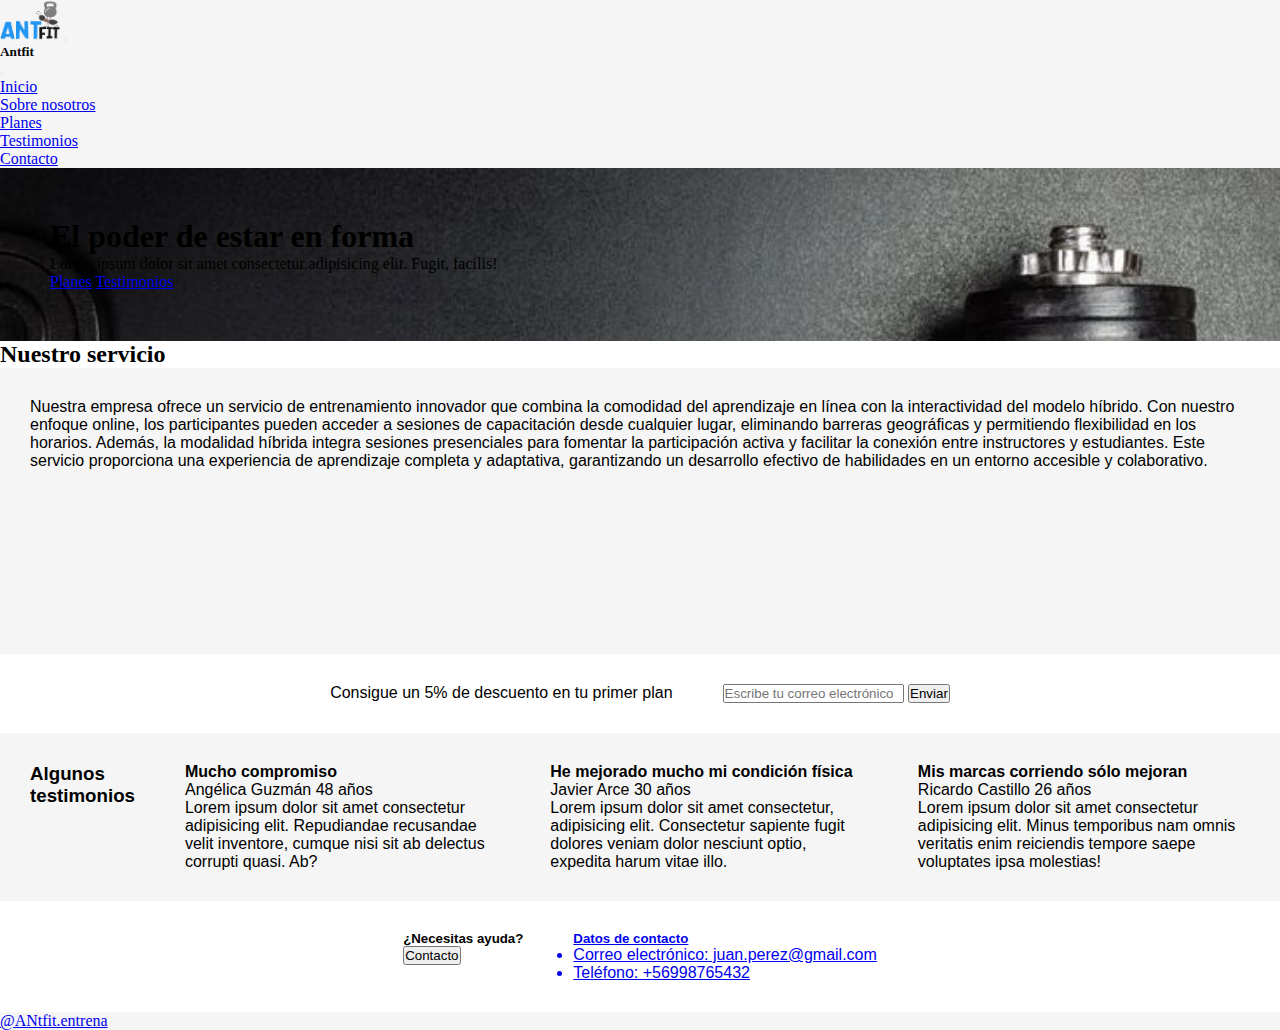
<file: index.html>
<!DOCTYPE html>
<html lang="en">

<head>
    <meta charset="UTF-8">
    <meta name="viewport" content="width=device-width, initial-scale=1.0">
    <link href="https://cdn.jsdelivr.net/npm/bootstrap@5.3.2/dist/css/bootstrap.min.css" rel="stylesheet"
        integrity="sha384-T3c6CoIi6uLrA9TneNEoa7RxnatzjcDSCmG1MXxSR1GAsXEV/Dwwykc2MPK8M2HN" crossorigin="anonymous">
    <link rel="stylesheet" href="CSS/style.css">
    <title>Inicio</title>
</head>

<body>

    <header>
        <nav class="navbar bg-icecream navbar-expand-md">
            <section class="container-fluid">
                <a class="navbar-brand" href="index.html"><img src="./assets/images/Antfit.png"
                        class="logo" alt="Antfit logo"></a>
                <button class="navbar-toggler" type="button" data-bs-toggle="offcanvas"
                    data-bs-target="#offcanvasNavbar" aria-controls="offcanvasNavbar" aria-label="Toggle navigation">
                    <span class="navbar-toggler-icon"></span>
                </button>
                <article class="offcanvas offcanvas-end bg-icecream" tabindex="-1" id="offcanvasNavbar"
                    aria-labelledby="offcanvasNavbarLabel">
                    <div class="offcanvas-header">
                        <h5 class="offcanvas-title" id="offcanvasNavbarLabel">Antfit</h5>
                        <button type="button" class="btn-close" data-bs-dismiss="offcanvas" aria-label="Close"></button>
                    </div>
                    <div class="offcanvas-body">
                        <ul class="navbar-nav justify-content-end flex-grow-1 pe-3">
                            <li class="nav-item">
                                <a class="nav-link active" aria-current="page" href="./index.html">Inicio</a>
                            </li>
                            <li class="nav-item">
                                <a class="nav-link active" aria-current="page" href="./pages/Sobre nosotros.html">Sobre nosotros</a>
                            </li>
                            <li class="nav-item">
                                <a class="nav-link active" aria-current="page" href="./pages/Planes.html">Planes</a>
                            </li>
                            <li class="nav-item">
                                <a class="nav-link active" aria-current="page" href="./pages/Testimonios.html">Testimonios</a>
                            </li>
                            <li class="nav-item">
                                <a class="nav-link active" aria-current="page" href="./pages/Contacto.html">Contacto</a>
                            </li>
                        </ul>
                    </div>
                </article>
            </section>
        </nav>

        <section class="hero">
            <article> <!--así me queda más responsive-->
                <h1 class="text-white display-1">El poder de estar en forma</h1>
                <p class="text-white">Lorem ipsum dolor sit amet consectetur adipisicing elit. Fugit, facilis!</p>
            </article>
            <article>
                <a href="./pages/Planes.html" class="btn btn-primary">Planes</a>
                <a href="./pages/Testimonios.html" class="btn btn-primary">Testimonios</a>
            </article>

            <!--
            <article class="w-50">
                <h1 class="text-white display-1">El poder de estar en forma</h1>
            <p class="text-white">Lorem ipsum dolor sit amet consectetur adipisicing elit. Fugit, facilis!</p>
            <a href="" class="btn btn-primary">Planes</a>
            <a href="" class="btn btn-primary">Testimonios</a>
            </article>
        -->
        </section>
    </header>

    <main class="my-5">

        <section class="row my-5">
            <article class="py-5 px-0 text-center col-12">
                <h2 class="display-4">Nuestro servicio</h2>
            </article>
        </section>
        <section class="card">
            <article class="para">
                <p>
                    Nuestra empresa ofrece un servicio de entrenamiento innovador que combina la comodidad del
                    aprendizaje en línea con la interactividad del modelo híbrido. Con nuestro enfoque online, los
                    participantes pueden acceder a sesiones de capacitación desde cualquier lugar, eliminando barreras
                    geográficas y permitiendo flexibilidad en los horarios. Además, la modalidad híbrida integra
                    sesiones presenciales para fomentar la participación activa y facilitar la conexión entre
                    instructores y estudiantes. Este servicio proporciona una experiencia de aprendizaje completa y
                    adaptativa, garantizando un desarrollo efectivo de habilidades en un entorno accesible y
                    colaborativo.
                </p>
            </article>
            <article class="video">
                <iframe src="https://www.youtube.com/embed/180wq2SY0Dc?si=fgU72xR1gVR8jgwH" title="YouTube video player"
                    frameborder="0"
                    allow="accelerometer; autoplay; clipboard-write; encrypted-media; gyroscope; picture-in-picture; web-share"
                    allowfullscreen></iframe>
            </article>
        </section>
        <section class="flex-container">
            <article>
                <p>Consigue un 5% de descuento en tu primer plan</p>
            </article>
            <article>
                <input type="email" name="email" placeholder="Escribe tu correo electrónico" id="">
                <input type="button" value="Enviar">
            </article>
        </section>
        <section class="flex-container2">
            <article>
                <h3>Algunos testimonios</h3>
            </article>
            <article>
                <h4>Mucho compromiso</h4>
                <p>Angélica Guzmán 48 años</p>
                <p>Lorem ipsum dolor sit amet consectetur adipisicing elit. Repudiandae recusandae velit inventore,
                    cumque nisi sit ab delectus corrupti quasi. Ab?
                </p>
            </article>
            <article>
                <h4>He mejorado mucho mi condición física</h4>
                <p>Javier Arce 30 años</p>
                <p>Lorem ipsum dolor sit amet consectetur, adipisicing elit. Consectetur sapiente fugit dolores veniam
                    dolor nesciunt optio, expedita harum vitae illo.</p>
            </article>
            <article>
                <h4>Mis marcas corriendo sólo mejoran</h4>
                <p>Ricardo Castillo 26 años</p>
                <p>Lorem ipsum dolor sit amet consectetur adipisicing elit. Minus temporibus nam omnis veritatis enim
                    reiciendis tempore saepe voluptates ipsa molestias!</p>
            </article>
        </section>
        <section class="flex-container3">
            <article>
                <h5>¿Necesitas ayuda?</h5>
                <a href="./pages/contacto.html">
                    <input type="submit" value="Contacto">
            </article>
            <article class="Datos">
                <h5>Datos de contacto</h5>
                <ul>
                    <li>Correo electrónico: juan.perez@gmail.com</li>
                    <li>Teléfono: +56998765432</li>
                </ul>
            </article>
        </section>
    </main>
    <footer class="bg-icecream p-5 text-center">
        <p>@ANtfit.entrena</p>
    </footer>
    <script src="https://cdn.jsdelivr.net/npm/bootstrap@5.3.2/dist/js/bootstrap.bundle.min.js"
        integrity="sha384-C6RzsynM9kWDrMNeT87bh95OGNyZPhcTNXj1NW7RuBCsyN/o0jlpcV8Qyq46cDfL"
        crossorigin="anonymous"></script>


</body>


<!--<article class="card col-md-3">
                <img src="./assets/8b81dfa32882f8c767b792088e92c2eabb5bcfc7-600x300.webp" class="card-img-top" alt="...">
                <div class="card-body">
                    <h5 class="card-title">Card title</h5>
                    <p class="card-text">Some quick example text to build on the card title and make up the bulk of the
                        card's content.</p>
                    <a href="#" class="btn btn-primary">Go somewhere</a>
                </div>
            </article>

            <article class="card col-md-3 ">
                <img src="./assets/Híbrido.jpg" class="card-img-top" alt="...">
                <div class="card-body">
                    <h5 class="card-title">Card title</h5>
                    <p class="card-text">Some quick example text to build on the card title and make up the bulk of the
                        card's content.</p>
                    <a href="#" class="btn btn-primary">Go somewhere</a>
                </div>
            </article>

            <article class="card col-md-3 ">
                <img src="./assets/Evaluación.webp" class="card-img-top" alt="...">
                <div class="card-body">
                    <h5 class="card-title">Card title</h5>
                    <p class="card-text">Some quick example text to build on the card title and make up the bulk of the
                        card's content.</p>
                    <a href="#" class="btn btn-primary">Go somewhere</a>
                </div>
            </article>
        </section>
<section>
    <article id="carouselExampleFade" class="carousel slide carousel-fade">
        <div class="carousel-inner">
          <div class="carousel-item active">
            <img src="./assets/Evaluación.webp" class="card-img-top" alt="...">
          </div>
          <div class="carousel-item">
            <img src="./assets/Híbrido.jpg" class="card-img-top" alt="...">
          </div>
          <div class="carousel-item">
            <img src="./assets/8b81dfa32882f8c767b792088e92c2eabb5bcfc7-600x300.webp" class="card-img-top" alt="...">
          </div>
        </div>
        <button class="carousel-control-prev" type="button" data-bs-target="#carouselExampleFade" data-bs-slide="prev">
          <span class="carousel-control-prev-icon" aria-hidden="true"></span>
          <span class="visually-hidden">Previous</span>
        </button>
        <button class="carousel-control-next" type="button" data-bs-target="#carouselExampleFade" data-bs-slide="next">
          <span class="carousel-control-next-icon" aria-hidden="true"></span>
          <span class="visually-hidden">Next</span>
        </button>
    </article>
</section>
    </main>

    <footer class="bg-icecream p-5 text-center">
<p>algo caca</p>
    </footer>
    <script src="https://cdn.jsdelivr.net/npm/bootstrap@5.3.2/dist/js/bootstrap.bundle.min.js"
        integrity="sha384-C6RzsynM9kWDrMNeT87bh95OGNyZPhcTNXj1NW7RuBCsyN/o0jlpcV8Qyq46cDfL"
        crossorigin="anonymous"></script>

</body>

</html>
</file>
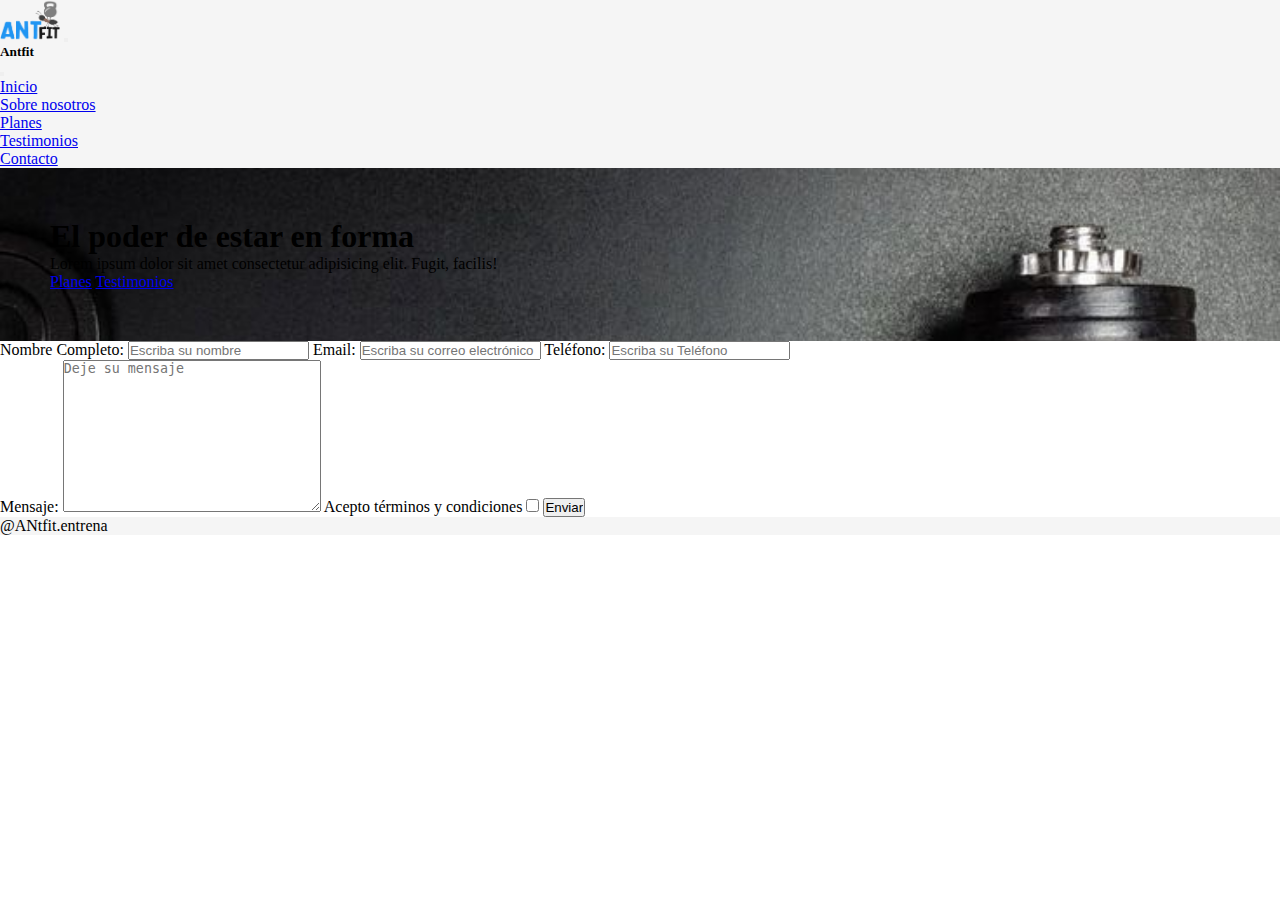
<file: pages/Contacto.html>
<!DOCTYPE html>
<html lang="en">

<head>
    <meta charset="UTF-8">
    <meta name="viewport" content="width=device-width, initial-scale=1.0">
    <link href="https://cdn.jsdelivr.net/npm/bootstrap@5.3.2/dist/css/bootstrap.min.css" rel="stylesheet"
        integrity="sha384-T3c6CoIi6uLrA9TneNEoa7RxnatzjcDSCmG1MXxSR1GAsXEV/Dwwykc2MPK8M2HN" crossorigin="anonymous">
    <link rel="stylesheet" href="../CSS/style.css">
    <title>Contacto</title>
</head>

<body>

    <header>
        <nav class="navbar bg-icecream navbar-expand-md">
            <section class="container-fluid">
                <a class="navbar-brand" href="../index.html"><img src="../assets/images/Antfit.png"
                    class="logo" alt="Antfit logo"></a>
                <button class="navbar-toggler" type="button" data-bs-toggle="offcanvas"
                    data-bs-target="#offcanvasNavbar" aria-controls="offcanvasNavbar" aria-label="Toggle navigation">
                    <span class="navbar-toggler-icon"></span>
                </button>
                <article class="offcanvas offcanvas-end bg-icecream" tabindex="-1" id="offcanvasNavbar"
                    aria-labelledby="offcanvasNavbarLabel">
                    <div class="offcanvas-header">
                        <h5 class="offcanvas-title" id="offcanvasNavbarLabel">Antfit</h5>
                        <button type="button" class="btn-close" data-bs-dismiss="offcanvas" aria-label="Close"></button>
                    </div>
                    <div class="offcanvas-body">
                        <ul class="navbar-nav justify-content-end flex-grow-1 pe-3">
                            <li class="nav-item">
                                <a class="nav-link active" aria-current="page" href="../index.html">Inicio</a>
                            </li>
                            <li class="nav-item">
                                <a class="nav-link active" aria-current="page" href="./Sobre nosotros.html">Sobre nosotros</a>
                            </li>
                            <li class="nav-item">
                                <a class="nav-link active" aria-current="page" href="./Planes.html">Planes</a>
                            </li>
                            <li class="nav-item">
                                <a class="nav-link active" aria-current="page" href="./Testimonios.html">Testimonios</a>
                            </li>
                            <li class="nav-item">
                                <a class="nav-link active" aria-current="page" href="./Contacto.html">Contacto</a>
                            </li>
                        </ul>
                    </div>
                </article>
            </section>
        </nav>

        <section class="hero">
            <article> <!--así me queda más responsive-->
            <h1 class="text-white display-1">El poder de estar en forma</h1>
            <p class="text-white">Lorem ipsum dolor sit amet consectetur adipisicing elit. Fugit, facilis!</p>
            </article>
            <article>
                <a href="./Planes.html" class="btn btn-primary">Planes</a>
                <a href="./Testimonios.html" class="btn btn-primary">Testimonios</a>
            </article>
        </section>
    </header>

    <main class="my-5">

        <section class="contacto">
            <article>
                <label for="nombre">Nombre Completo:</label>
                <input type="text" name="nombre" placeholder="Escriba su nombre">
                <label for="email">Email:</label>
                <input type="email" name="email" placeholder="Escriba su correo electrónico">
                <label for="tel">Teléfono:</label>
                <input type="number" name="tel" placeholder="Escriba su Teléfono">
            </article>
            <article>
                <label for="mensaje">Mensaje:</label>
                <textarea name="" id="" cols="30" rows="10" placeholder="Deje su mensaje"></textarea>
                <label for="checkbox">Acepto términos y condiciones</label>
                <input type="checkbox" name="checkbox">
                <input type="submit" value="Enviar">
                
            </article>
        </section>

</section>
    </main>

    <footer class="bg-icecream p-5 text-center">
        <p>@ANtfit.entrena</p>
    </footer>
    <script src="https://cdn.jsdelivr.net/npm/bootstrap@5.3.2/dist/js/bootstrap.bundle.min.js"
        integrity="sha384-C6RzsynM9kWDrMNeT87bh95OGNyZPhcTNXj1NW7RuBCsyN/o0jlpcV8Qyq46cDfL"
        crossorigin="anonymous"></script>
</body>

</html>
</file>
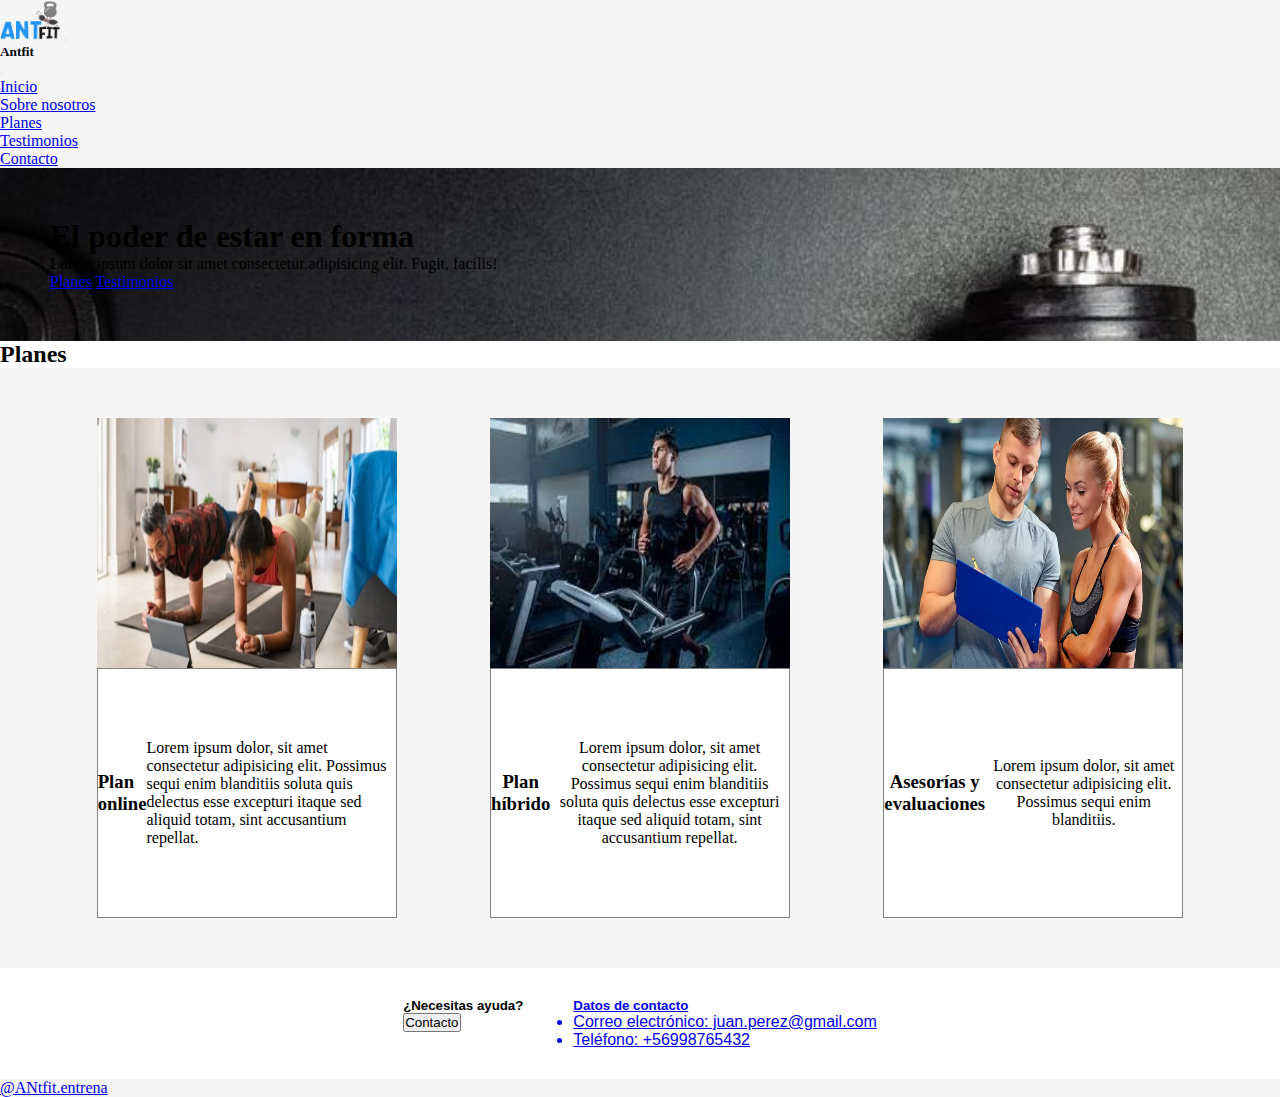
<file: pages/Planes.html>
<!DOCTYPE html>
<html lang="en">

<head>
    <meta charset="UTF-8">
    <meta name="viewport" content="width=device-width, initial-scale=1.0">
    <link href="https://cdn.jsdelivr.net/npm/bootstrap@5.3.2/dist/css/bootstrap.min.css" rel="stylesheet"
        integrity="sha384-T3c6CoIi6uLrA9TneNEoa7RxnatzjcDSCmG1MXxSR1GAsXEV/Dwwykc2MPK8M2HN" crossorigin="anonymous">
    <link rel="stylesheet" href="../CSS/style.css">
    <title>Planes</title>
</head>

<body>

    <header>
        <nav class="navbar bg-icecream navbar-expand-md">
            <section class="container-fluid">
                <a class="navbar-brand" href="../index.html"><img src="../assets/images/Antfit.png" class="logo"
                        alt="Antfit logo"></a>
                <button class="navbar-toggler" type="button" data-bs-toggle="offcanvas"
                    data-bs-target="#offcanvasNavbar" aria-controls="offcanvasNavbar" aria-label="Toggle navigation">
                    <span class="navbar-toggler-icon"></span>
                </button>
                <article class="offcanvas offcanvas-end bg-icecream" tabindex="-1" id="offcanvasNavbar"
                    aria-labelledby="offcanvasNavbarLabel">
                    <div class="offcanvas-header">
                        <h5 class="offcanvas-title" id="offcanvasNavbarLabel">Antfit</h5>
                        <button type="button" class="btn-close" data-bs-dismiss="offcanvas" aria-label="Close"></button>
                    </div>
                    <div class="offcanvas-body">
                        <ul class="navbar-nav justify-content-end flex-grow-1 pe-3">
                            <li class="nav-item">
                                <a class="nav-link active" aria-current="page" href="../index.html">Inicio</a>
                            </li>
                            <li class="nav-item">
                                <a class="nav-link active" aria-current="page" href="./Sobre nosotros.html">Sobre nosotros</a>
                            </li>
                            <li class="nav-item">
                                <a class="nav-link active" aria-current="page" href="./Planes.html">Planes</a>
                            </li>
                            <li class="nav-item">
                                <a class="nav-link active" aria-current="page" href="./Testimonios.html">Testimonios</a>
                            </li>
                            <li class="nav-item">
                                <a class="nav-link active" aria-current="page" href="./Contacto.html">Contacto</a>
                            </li>
                        </ul>
                    </div>
                </article>
            </section>
        </nav>

        <section class="hero">
            <article> <!--así me queda más responsive-->
                <h1 class="text-white display-1">El poder de estar en forma</h1>
                <p class="text-white">Lorem ipsum dolor sit amet consectetur adipisicing elit. Fugit, facilis!</p>
            </article>
            <article>
                <a href="./Planes.html" class="btn btn-primary">Planes</a>
                <a href="./Testimonios.html" class="btn btn-primary">Testimonios</a>
            </article>

        </section>
    </header>

    <main class="my-5">
        <section class="row my-5">
            <article class="py-5 px-0 text-center col-12">
                <h2 class="display-4">Planes</h2>
            </article>
        </section>
        <section class="grid">
            <article class="box b1">
                <img src="../assets/images/Online.webp" alt="">
            </article>
            <article class="box b2">
                <img src="../assets/images/Híbrido.jpg" alt="">
            </article>
            <article class="box b3">

                <img src="../assets/images/Evaluación.webp" alt="">

            </article>
            <article class="box b4">
                <h3>Plan online</h3>
                <p>Lorem ipsum dolor, sit amet consectetur adipisicing elit. Possimus sequi enim blanditiis soluta quis
                    delectus esse excepturi itaque sed aliquid totam, sint accusantium repellat.</p>
            </article>
            <article class="box b5">
                <h3>Plan híbrido</h3>
                <p>Lorem ipsum dolor, sit amet consectetur adipisicing elit. Possimus sequi enim blanditiis soluta quis
                    delectus esse excepturi itaque sed aliquid totam, sint accusantium repellat.</p>
            </article>
            <article class="box b6">
                <h3>Asesorías y evaluaciones</h3>
                <p>Lorem ipsum dolor, sit amet consectetur adipisicing elit. Possimus sequi enim blanditiis.</p>
            </article>
        </section>

        <section class="flex-container3">
            <article>
                <h5>¿Necesitas ayuda?</h5>
                <a href="../pages/Contacto.html">
                    <input type="submit" value="Contacto">
            </article>
            <article class="Datos">
                <h5>Datos de contacto</h5>
                <ul>
                    <li>Correo electrónico: juan.perez@gmail.com</li>
                    <li>Teléfono: +56998765432</li>
                </ul>
            </article>
        </section>
    </main>

    <footer class="bg-icecream p-5 text-center">
        <p>@ANtfit.entrena</p>
    </footer>
    <script src="https://cdn.jsdelivr.net/npm/bootstrap@5.3.2/dist/js/bootstrap.bundle.min.js"
        integrity="sha384-C6RzsynM9kWDrMNeT87bh95OGNyZPhcTNXj1NW7RuBCsyN/o0jlpcV8Qyq46cDfL"
        crossorigin="anonymous"></script>

</body>

</html>
</file>
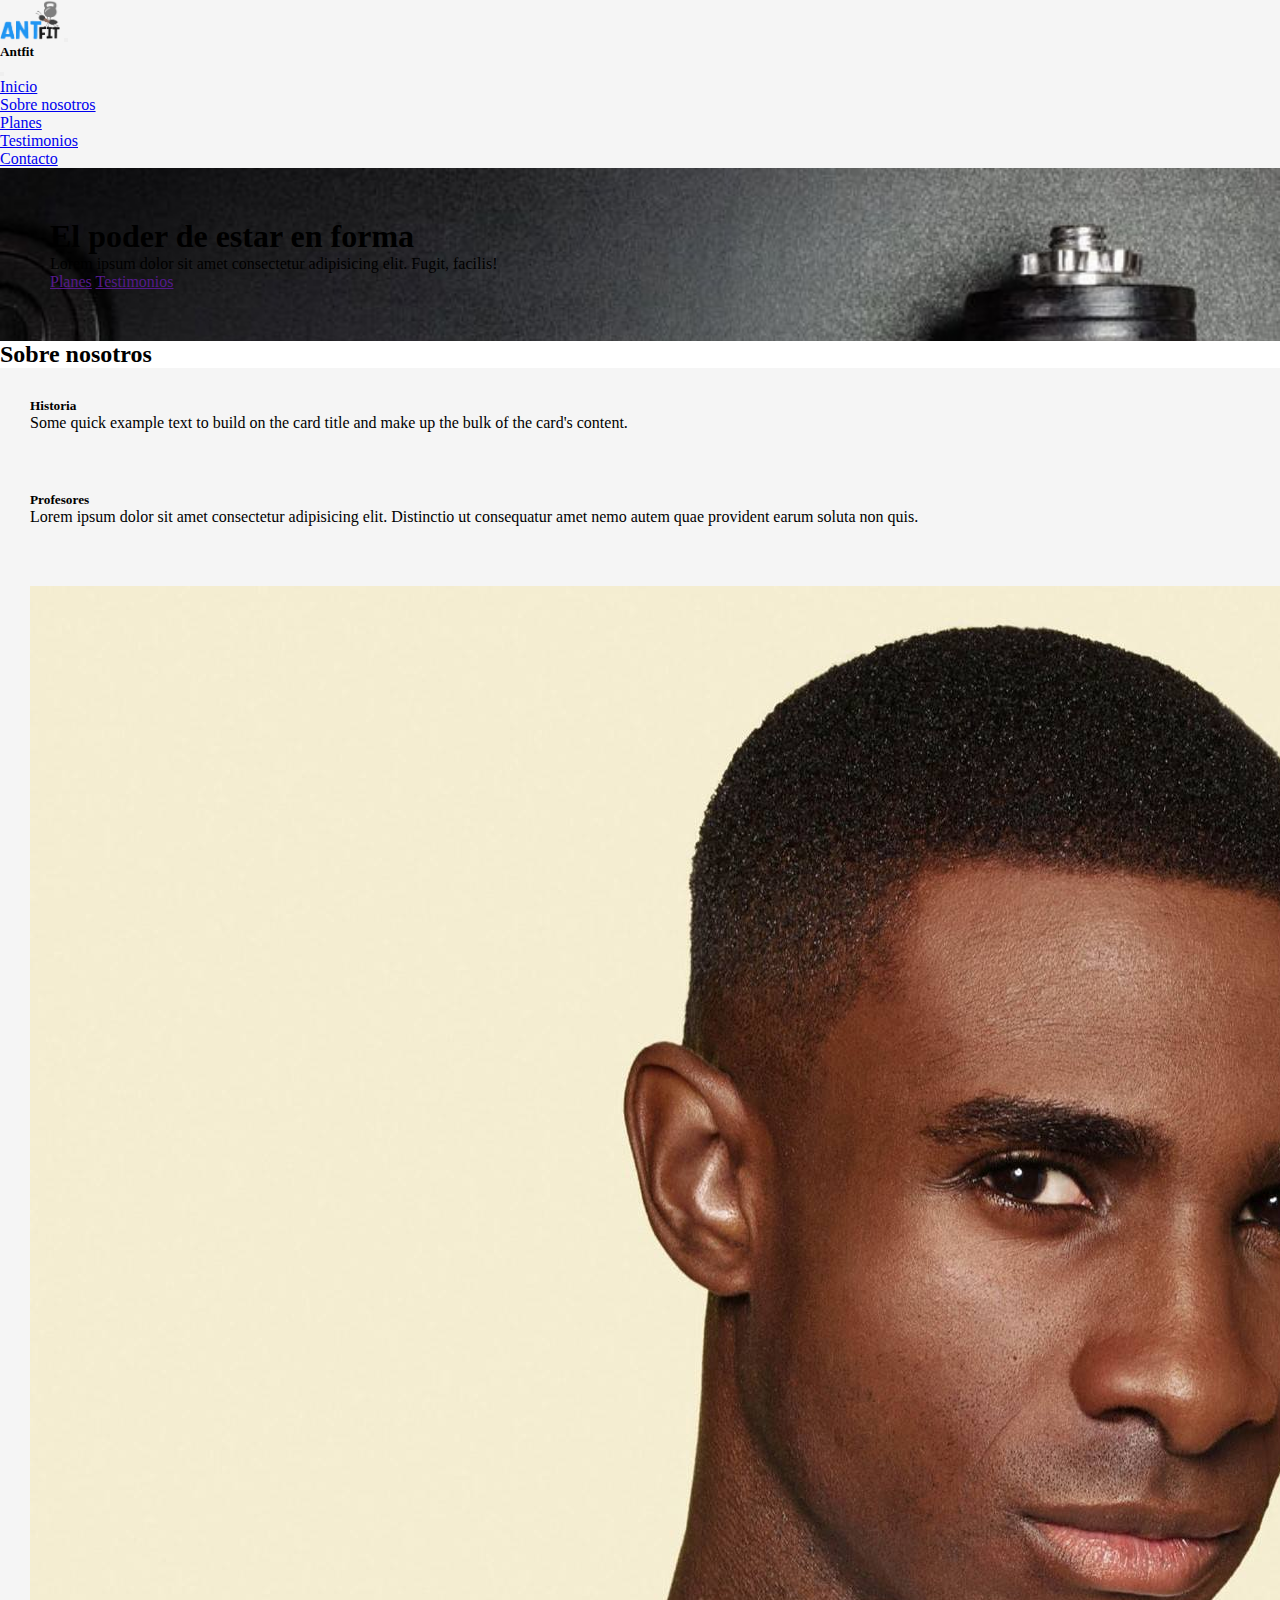
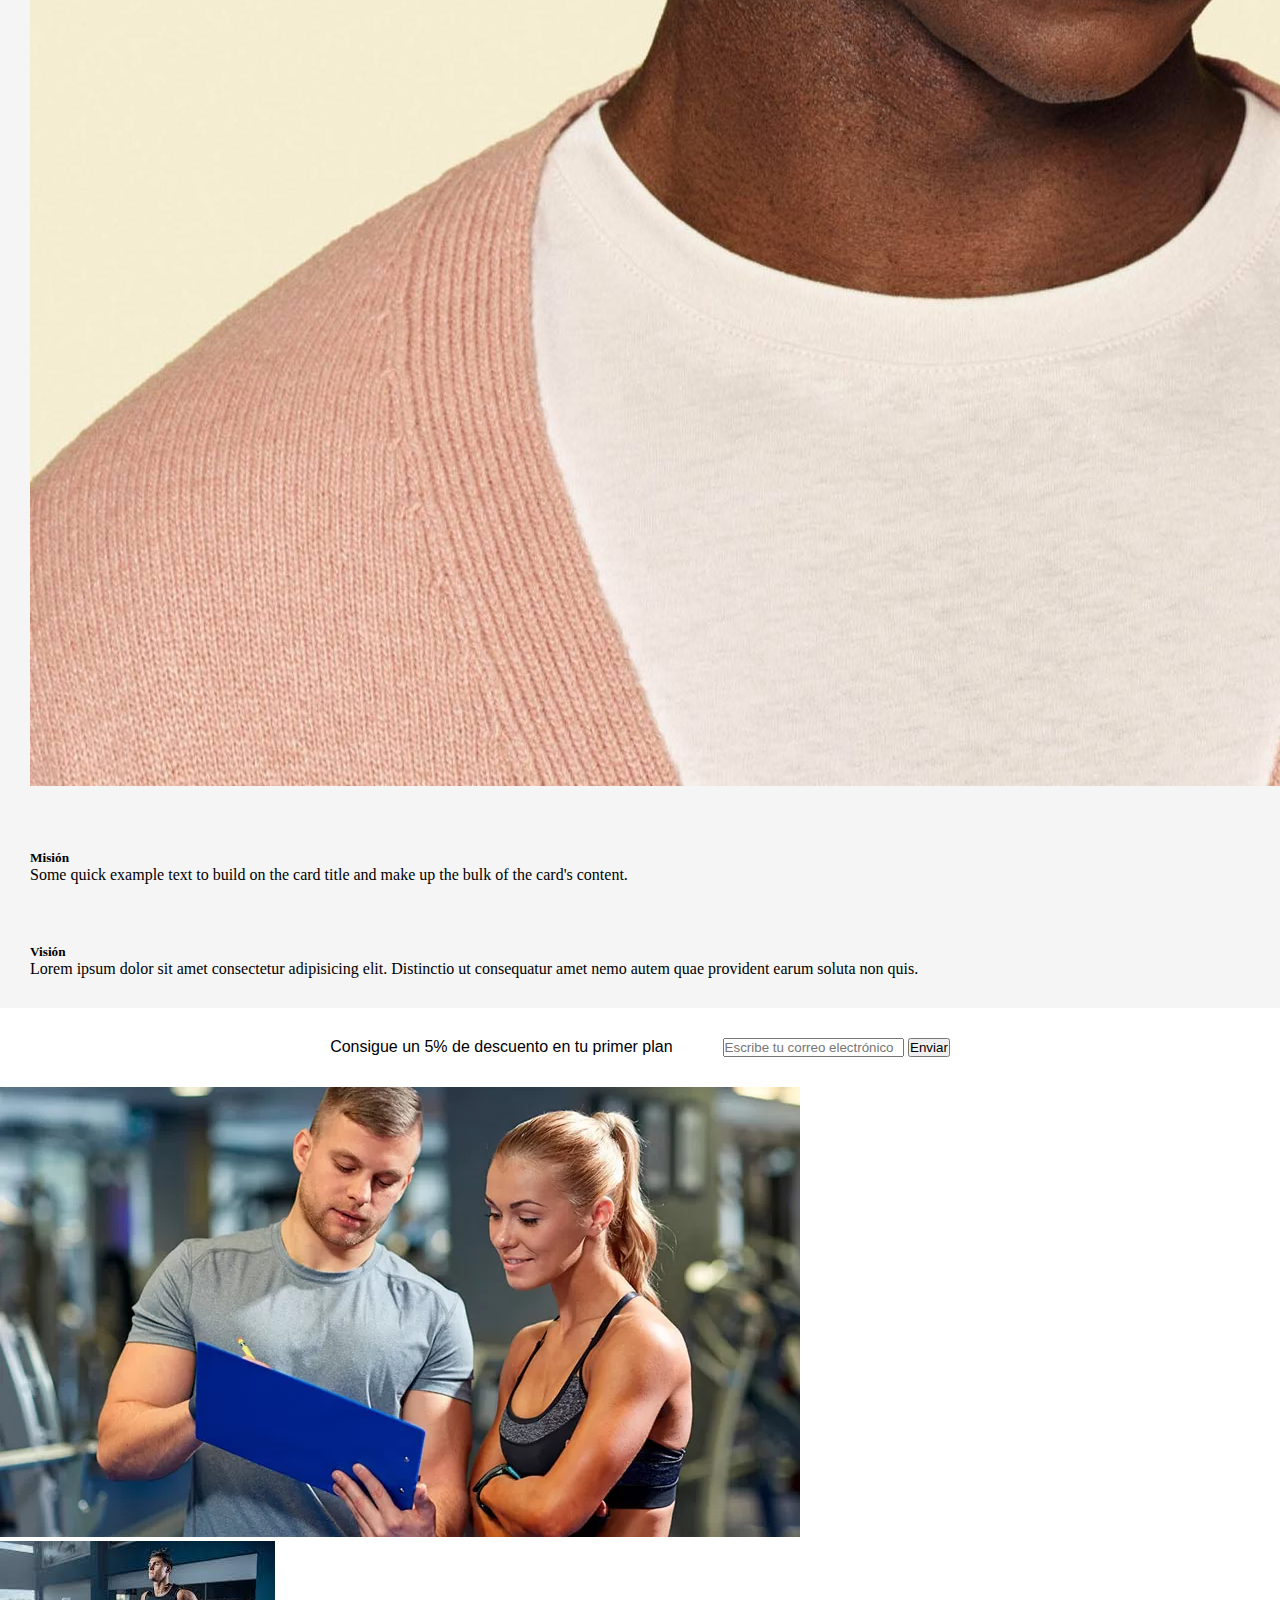
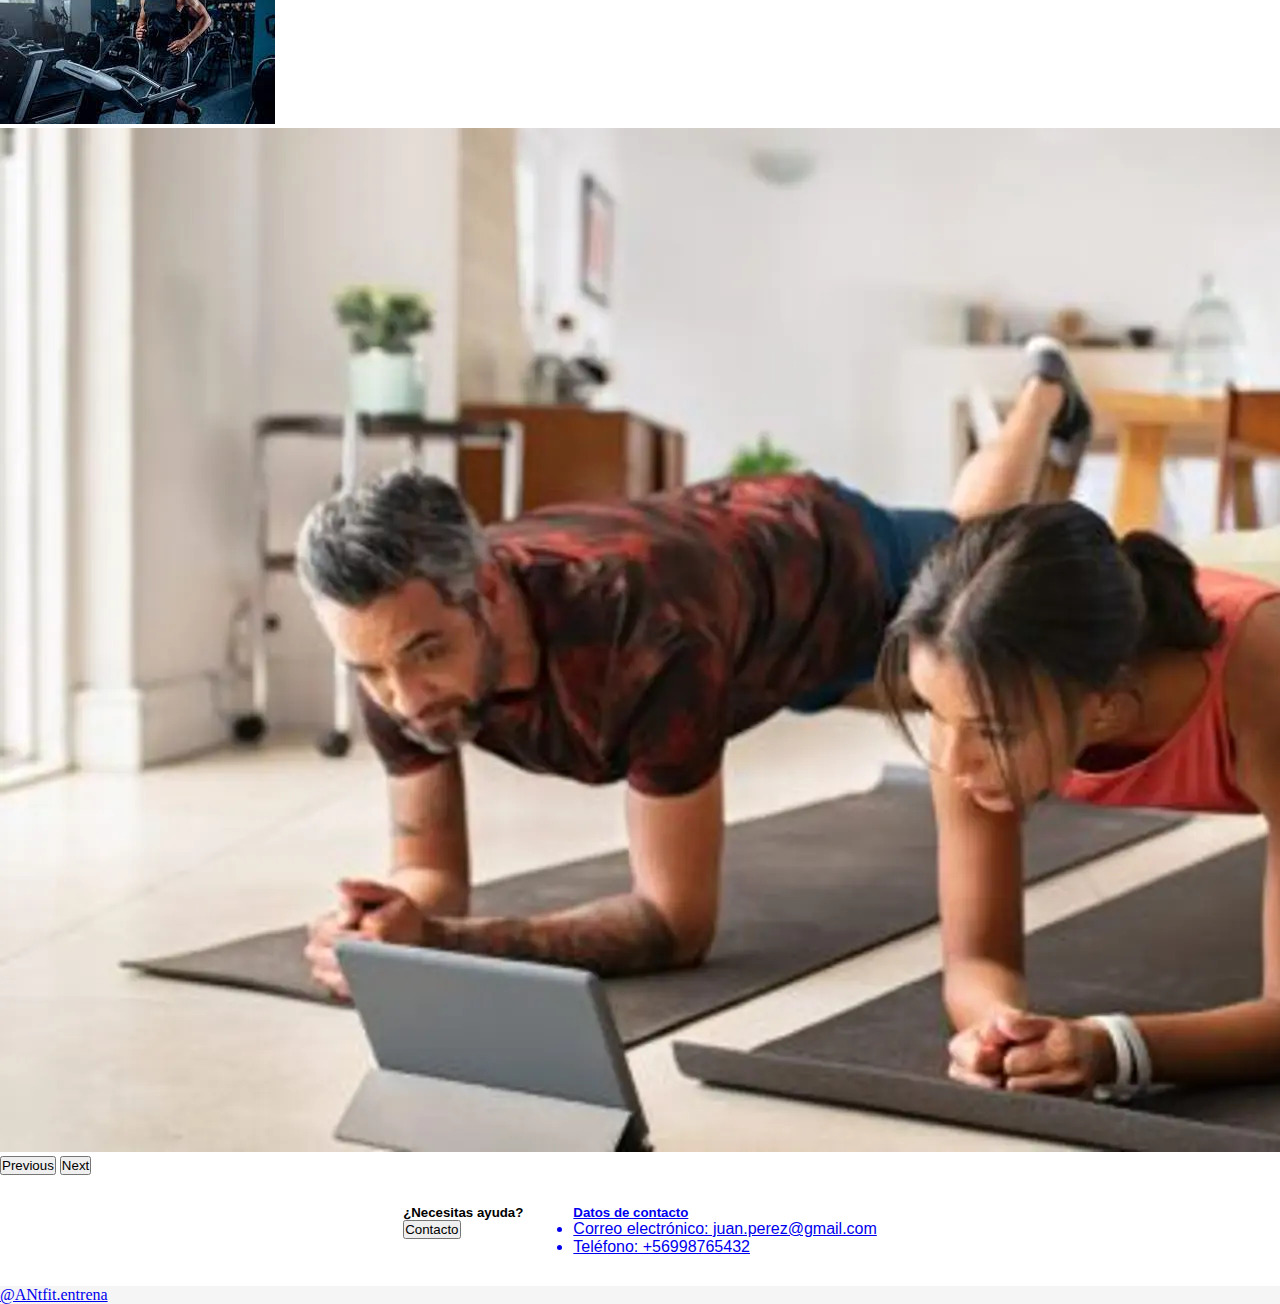
<file: pages/Sobre nosotros.html>
<!DOCTYPE html>
<html lang="en">

<head>
    <meta charset="UTF-8">
    <meta name="viewport" content="width=device-width, initial-scale=1.0">
    <link href="https://cdn.jsdelivr.net/npm/bootstrap@5.3.2/dist/css/bootstrap.min.css" rel="stylesheet"
        integrity="sha384-T3c6CoIi6uLrA9TneNEoa7RxnatzjcDSCmG1MXxSR1GAsXEV/Dwwykc2MPK8M2HN" crossorigin="anonymous">
    <link rel="stylesheet" href="../CSS/style.css">
    <title>Sobre nosotros</title>
</head>

<body>
    <header>
        <nav class="navbar bg-icecream navbar-expand-md">
            <section class="container-fluid">
                <a class="navbar-brand" href="../index.html"><img src="../assets/images/Antfit.png" class="logo"
                        alt="Antfit logo"></a>
                <button class="navbar-toggler" type="button" data-bs-toggle="offcanvas"
                    data-bs-target="#offcanvasNavbar" aria-controls="offcanvasNavbar" aria-label="Toggle navigation">
                    <span class="navbar-toggler-icon"></span>
                </button>
                <article class="offcanvas offcanvas-end bg-icecream" tabindex="-1" id="offcanvasNavbar"
                    aria-labelledby="offcanvasNavbarLabel">
                    <div class="offcanvas-header">
                        <h5 class="offcanvas-title" id="offcanvasNavbarLabel">Antfit</h5>
                        <button type="button" class="btn-close" data-bs-dismiss="offcanvas" aria-label="Close"></button>
                    </div>
                    <div class="offcanvas-body">
                        <ul class="navbar-nav justify-content-end flex-grow-1 pe-3">
                            <li class="nav-item">
                                <a class="nav-link active" aria-current="page" href="../index.html">Inicio</a>
                            </li>
                            <li class="nav-item">
                                <a class="nav-link active" aria-current="page" href="./Sobre nosotros.html">Sobre
                                    nosotros</a>
                            </li>
                            <li class="nav-item">
                                <a class="nav-link active" aria-current="page" href="./Planes.html">Planes</a>
                            </li>
                            <li class="nav-item">
                                <a class="nav-link active" aria-current="page" href="./Testimonios.html">Testimonios</a>
                            </li>
                            <li class="nav-item">
                                <a class="nav-link active" aria-current="page" href="./Contacto.html">Contacto</a>
                            </li>
                        </ul>
                    </div>
                </article>
            </section>
        </nav>

        <section class="hero">
            <article> <!--así me queda más responsive-->
                <h1 class="text-white display-1">El poder de estar en forma</h1>
                <p class="text-white">Lorem ipsum dolor sit amet consectetur adipisicing elit. Fugit, facilis!</p>
            </article>
            <article>
                <a href="" class="btn btn-primary">Planes</a>
                <a href="" class="btn btn-primary">Testimonios</a>
            </article>

            <!--
            <article class="w-50">
                <h1 class="text-white display-1">El poder de estar en forma</h1>
            <p class="text-white">Lorem ipsum dolor sit amet consectetur adipisicing elit. Fugit, facilis!</p>
            <a href="" class="btn btn-primary">Planes</a>
            <a href="" class="btn btn-primary">Testimonios</a>
            </article>
        -->
        </section>
    </header>

    <main class="my-5">

        <section class="row my-5">
            <article class="py-5 px-0 text-center col-12">
                <h2 class="display-4">Sobre nosotros</h2>
            </article>
            <article class="card col-md-4">
                <h5 class="card-title">Historia</h5>
                <div class="card-body">
                    <p class="card-text">Some quick example text to build on the card title and make up the bulk of the
                        card's content.</p>
                </div>
            </article>

            <article class="card col-md-4 ">

                <h5 class="card-title">Profesores</h5>
                <div class="card-body">
                    <p class="card-text">Lorem ipsum dolor sit amet consectetur adipisicing elit. Distinctio ut
                        consequatur amet nemo autem quae provident earum soluta non quis.</p>
                </div>
            </article>

            <article class="card col-md-4 ">
                <img src="../assets/images/RICHI.jpg" class="card-img-top" alt="...">
            </article>
        </section>
        <section class="row my-5">
            <article class="card col-md-6">
                <h5 class="card-title">Misión</h5>
                <div class="card-body">
                    <p class="card-text">Some quick example text to build on the card title and make up the bulk of the
                        card's content.</p>
                </div>
            </article>

            <article class="card col-md-6">

                <h5 class="card-title">Visión</h5>
                <div class="card-body">
                    <p class="card-text">Lorem ipsum dolor sit amet consectetur adipisicing elit. Distinctio ut
                        consequatur amet nemo autem quae provident earum soluta non quis.</p>
                </div>
            </article>
        </section>
    </section>
    <section class="flex-container">
        <article>
            <p>Consigue un 5% de descuento en tu primer plan</p>
        </article>
        <article>
            <input type="email" name="email" placeholder="Escribe tu correo electrónico" id="">
            <input type="button" value="Enviar">
        </article>
    </section>
        <section>
            <article id="carouselExampleFade" class="carousel slide carousel-fade">
                <div class="carousel-inner">
                    <div class="carousel-item active">
                        <img src="../assets/images/Evaluación.webp" class="card-img-top" alt="...">
                    </div>
                    <div class="carousel-item">
                        <img src="../assets/images/Híbrido.jpg" class="card-img-top" alt="...">
                    </div>
                    <div class="carousel-item">
                        <img src="../assets/images/Online.webp" class="card-img-top"
                            alt="...">
                    </div>
                </div>
                <button class="carousel-control-prev" type="button" data-bs-target="#carouselExampleFade"
                    data-bs-slide="prev">
                    <span class="carousel-control-prev-icon" aria-hidden="true"></span>
                    <span class="visually-hidden">Previous</span>
                </button>
                <button class="carousel-control-next" type="button" data-bs-target="#carouselExampleFade"
                    data-bs-slide="next">
                    <span class="carousel-control-next-icon" aria-hidden="true"></span>
                    <span class="visually-hidden">Next</span>
                </button>
            </article>
        </section>
        <section class="flex-container3">
            <article>
                <h5>¿Necesitas ayuda?</h5>
                <a href="./Contacto.html">
                    <input type="submit" value="Contacto">
            </article>
            <article class="Datos">
                <h5>Datos de contacto</h5>
                <ul>
                    <li>Correo electrónico: juan.perez@gmail.com</li>
                    <li>Teléfono: +56998765432</li>
                </ul>
            </article>
        </section>
    </main>

    <footer class="bg-icecream p-5 text-center">
        <p>@ANtfit.entrena</p>
    </footer>
    <script src="https://cdn.jsdelivr.net/npm/bootstrap@5.3.2/dist/js/bootstrap.bundle.min.js"
        integrity="sha384-C6RzsynM9kWDrMNeT87bh95OGNyZPhcTNXj1NW7RuBCsyN/o0jlpcV8Qyq46cDfL"
        crossorigin="anonymous"></script>

</body>

</html>
</file>
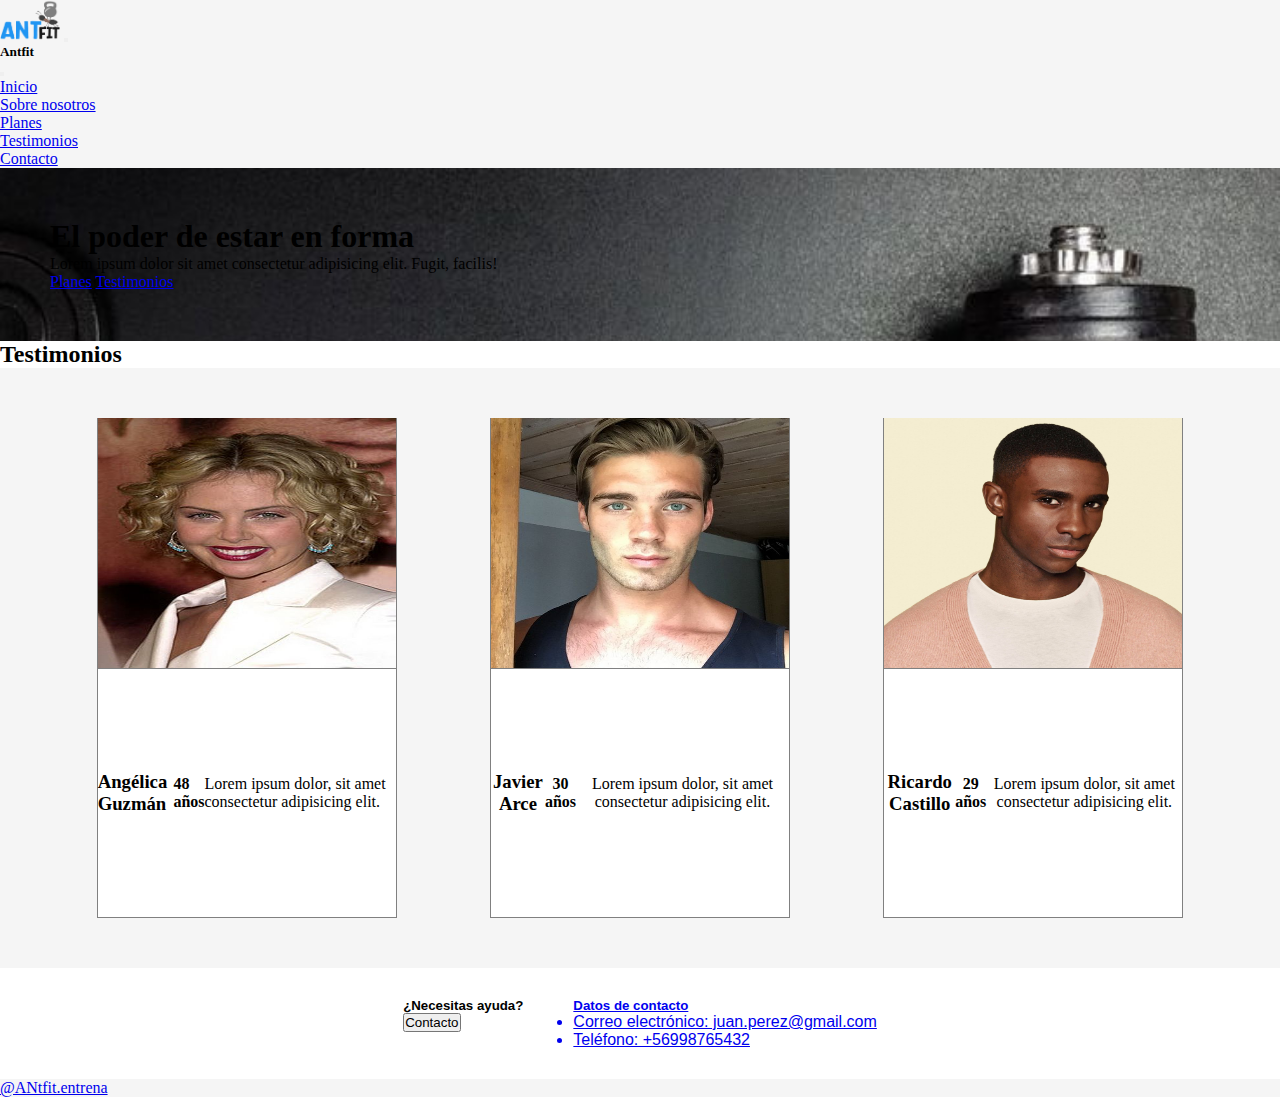
<file: pages/Testimonios.html>
<!DOCTYPE html>
<html lang="en">

<head>
    <meta charset="UTF-8">
    <meta name="viewport" content="width=device-width, initial-scale=1.0">
    <link href="https://cdn.jsdelivr.net/npm/bootstrap@5.3.2/dist/css/bootstrap.min.css" rel="stylesheet"
        integrity="sha384-T3c6CoIi6uLrA9TneNEoa7RxnatzjcDSCmG1MXxSR1GAsXEV/Dwwykc2MPK8M2HN" crossorigin="anonymous">
    <link rel="stylesheet" href="../CSS/style.css">
    <title>Testimonios</title>
</head>

<body>

    <header>
        <nav class="navbar bg-icecream navbar-expand-md">
            <section class="container-fluid">
                <a class="navbar-brand" href="../index.html"><img src="../assets/images/Antfit.png" class="logo"
                        alt="Antfit logo"></a>
                <button class="navbar-toggler" type="button" data-bs-toggle="offcanvas"
                    data-bs-target="#offcanvasNavbar" aria-controls="offcanvasNavbar" aria-label="Toggle navigation">
                    <span class="navbar-toggler-icon"></span>
                </button>
                <article class="offcanvas offcanvas-end bg-icecream" tabindex="-1" id="offcanvasNavbar"
                    aria-labelledby="offcanvasNavbarLabel">
                    <div class="offcanvas-header">
                        <h5 class="offcanvas-title" id="offcanvasNavbarLabel">Antfit</h5>
                        <button type="button" class="btn-close" data-bs-dismiss="offcanvas" aria-label="Close"></button>
                    </div>
                    <div class="offcanvas-body">
                        <ul class="navbar-nav justify-content-end flex-grow-1 pe-3">
                            <li class="nav-item">
                                <a class="nav-link active" aria-current="page" href="../index.html">Inicio</a>
                            </li>
                            <li class="nav-item">
                                <a class="nav-link active" aria-current="page" href="./Sobre nosotros.html">Sobre nosotros</a>
                            </li>
                            <li class="nav-item">
                                <a class="nav-link active" aria-current="page" href="./Planes.html">Planes</a>
                            </li>
                            <li class="nav-item">
                                <a class="nav-link active" aria-current="page" href="./Testimonios.html">Testimonios</a>
                            </li>
                            <li class="nav-item">
                                <a class="nav-link active" aria-current="page" href="./Contacto.html">Contacto</a>
                            </li>
                        </ul>
                    </div>
                </article>
            </section>
        </nav>

        <section class="hero">
            <article> <!--así me queda más responsive-->
                <h1 class="text-white display-1">El poder de estar en forma</h1>
                <p class="text-white">Lorem ipsum dolor sit amet consectetur adipisicing elit. Fugit, facilis!</p>
            </article>
            <article>
                <a href="./Planes.html" class="btn btn-primary">Planes</a>
                <a href="./Testimonios.html" class="btn btn-primary">Testimonios</a>
            </article>
        </section>
    </header>

    <main class="my-5">
        <main class="my-5">
            <section class="row my-5">
                <article class="py-5 px-0 text-center col-12">
                    <h2 class="display-4">Testimonios</h2>
                </article>
            </section>
            <section class="grid 1">
                <article class="box b1">
                    <img src="../assets/images/ANGE.jpg" alt="">
                </article>
                <article class="box b2">
                    <img src="../assets/images/Javi.jpg" alt="">
                </article>
                <article class="box b3">

                    <img src="../assets/images/RICHI.jpg" alt="">

                </article>
                <article class="box b4">
                    <h3>Angélica Guzmán</h3>
                    <h4>48 años</h4>
                    <p>Lorem ipsum dolor, sit amet consectetur adipisicing elit. </p>
                </article>
                <article class="box b5">
                    <h3>Javier Arce</h3>
                    <h4>30 años</h4>
                    <p>Lorem ipsum dolor, sit amet consectetur adipisicing elit.</p>
                </article>
                <article class="box b6">
                    <h3>Ricardo Castillo</h3>
                    <h4> 29 años</h4>
                    <p>Lorem ipsum dolor, sit amet consectetur adipisicing elit.</p>
                </article>
            </section>

            <section class="flex-container3">
                <article>
                    <h5>¿Necesitas ayuda?</h5>
                    <a href="./Contacto.html">
                        <input type="submit" value="Contacto">
                </article>
                <article class="Datos">
                    <h5>Datos de contacto</h5>
                    <ul>
                        <li>Correo electrónico: juan.perez@gmail.com</li>
                        <li>Teléfono: +56998765432</li>
                    </ul>
                </article>
            </section>
        </main>

</body>
</main>

<footer class="bg-icecream p-5 text-center">
    <p>@ANtfit.entrena</p>
</footer>
<script src="https://cdn.jsdelivr.net/npm/bootstrap@5.3.2/dist/js/bootstrap.bundle.min.js"
    integrity="sha384-C6RzsynM9kWDrMNeT87bh95OGNyZPhcTNXj1NW7RuBCsyN/o0jlpcV8Qyq46cDfL"
    crossorigin="anonymous"></script>
</body>

</html>
</file>
<file: CSS/style.css>
* {
    padding: 0;
    margin: 0;
    box-sizing: border-box;
}

.bg-icecream {
    background-color: whitesmoke;
}

.hero {
    background-image: url(../assets/images/Fondopesas.jpg);
    background-size: cover;
    display: flex;
    flex-direction: column;
    align-items: flex-start;
    justify-content: center;
    padding: 50px;
}

.hero h1 {
    font-weight: bold
}

.hero article {
    width: 50%;

}

.btn-check:checked+.btn,
.btn.active,
.btn.show,
.btn:first-child:active,
:not(.btn-check)+.btn:active {
    border: 2px solid cornflowerblue;
    color: cornflowerblue;
    background: transparent;
}

.btn-check:checked+.btn,
.btn.active,
.btn.show,
.btn:first-child:active,
:not(.btn-check)+.btn:active {
    border: 2px solid cornflowerblue;
    color: cornflowerblue;
    background: transparent;
}

.logo {
    width: 60px;
    height: 40px;
}

.row {

    margin: 0;
    justify-content: left;
}

.card {
    border-style: none;
    padding: 30px;
    gap: 20px;
    display: flexbox;
    flex-direction: row;
    background-color: whitesmoke;
    justify-content: center;

}

.video {
    width: "560";
    height: "350"
}

.para {
    font-family: Verdana, Geneva, Tahoma, sans-serif;
    font-weight: 100px;
}

.flex-container {

    padding: 30px;
    gap: 50px;
    display: flex;
    flex-direction: row;
    background-color: white;
    justify-content: center;
    font-family: Verdana, Geneva, Tahoma, sans-serif;
    font-weight: 100px;
}

.flex-container2 {
    padding: 30px;
    gap: 50px;
    display: flex;
    flex-direction: row;
    background-color: whitesmoke;
    justify-content: center;
    font-family: Verdana, Geneva, Tahoma, sans-serif;
    font-weight: 100px;
}

.flex-container2 h3 {
    font-weight: bold;
}

.flex-container2 h4 {
    font-weight: bold;
}

.flex-container3 {

    padding: 30px;
    gap: 50px;
    display: flex;
    flex-direction: row;
    background-color: white;
    justify-content: center;
    font-family: Verdana, Geneva, Tahoma, sans-serif;
    font-weight: 100px;
}

.flex-container3 h5 {
    font-weight: bold;
}

.flex-container4 {
    padding: 0px;
    gap: 60px;
    display: flex;
    flex-direction: column;
    align-items: flex-start;
    justify-content: center;
    background-color: white;
    font-family: Verdana, Geneva, Tahoma, sans-serif;
}

.logos {
    width: 100px;
    height: 25px;
}

.box {
    width: 300px;
    height: 250px;
    border: 1px solid grey;
    display: flex;
    justify-content:center;
    align-items: center;
}

.b1 img{
    width: 300px;
    height: 250px;

}

.b2 img{
    width: 300px;
    height: 250px;

}

.b3 img{
    width: 300px;
    height: 250px;

}

.b4 {
  text-align:left;
  background-color: white;
}

.b5 {
    text-align: center;
    background-color: white;

}

.b6{
    text-align: center;
    background-color: white;

}

.grid {
    padding: 50px;
    display: grid;
    background-color: whitesmoke;
    grid-template-rows: repeat(3, 0 100,);
    gap: 0;
    place-items: end center;
    grid-template-areas:
      'a6 a3 a2'
      'a4 a3 a2'
      ;
  }

  .contacto {
    display: grid;
    grid-template-rows: repeat(2, 2 100,);
    gap: 0;
    grid-template-areas:
      'a1'
  }
.card-img-top {
    border-radius: 0;
}

.carrousel-inner,
.carrousel-item {
    height: 600px;
}

.carrousel-item img {
    height: 100%;
    object-fit: cover;
}

@media (max-width: 480px) {
    .hero article {
        width: 100%;
    }

    .card {
        width: 90%;
    }
}
</file>
